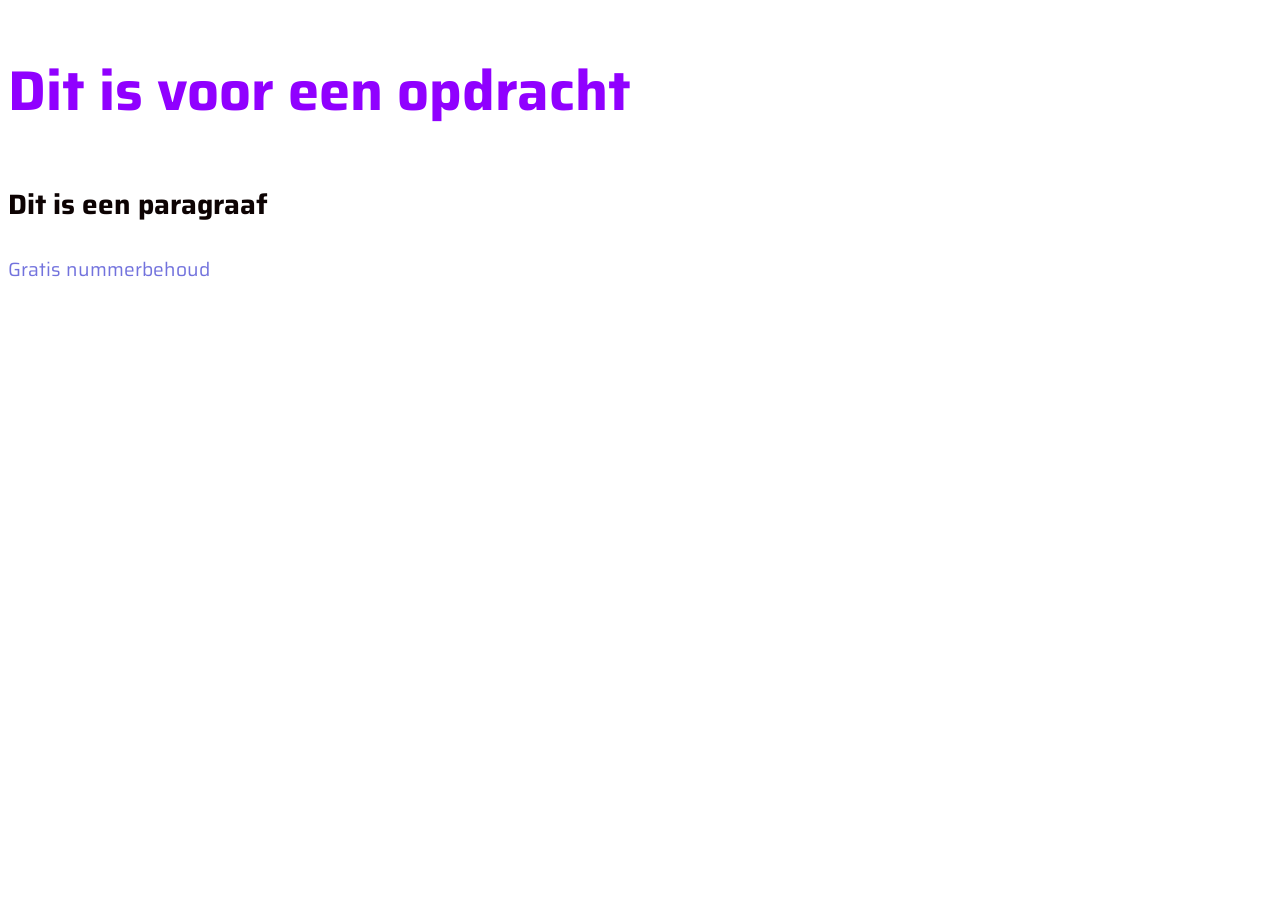
<file: p1-html-css/index.html>
<!DOCTYPE html>
<html lang="en">
<head>
    <meta charset="UTF-8">
    <meta name="viewport" content="width=device-width, initial-scale=1.0">
    <title>Document</title>
    <link rel="stylesheet" href="style.css">
    <link rel="preconnect" href="https://fonts.googleapis.com">
    <link rel="preconnect" href="https://fonts.gstatic.com" crossorigin>
    <link href="https://fonts.googleapis.com/css2?family=Saira:ital,wght@0,100..900;1,100..900&display=swap" rel="stylesheet">
</head>
<body>
   
    <h2>
        Dit is voor een opdracht
        
    </h2>
    <p>Dit is een paragraaf</p>
    <a href="http://">Gratis nummerbehoud</a>
    

    
    
</body>
</html>
</file>
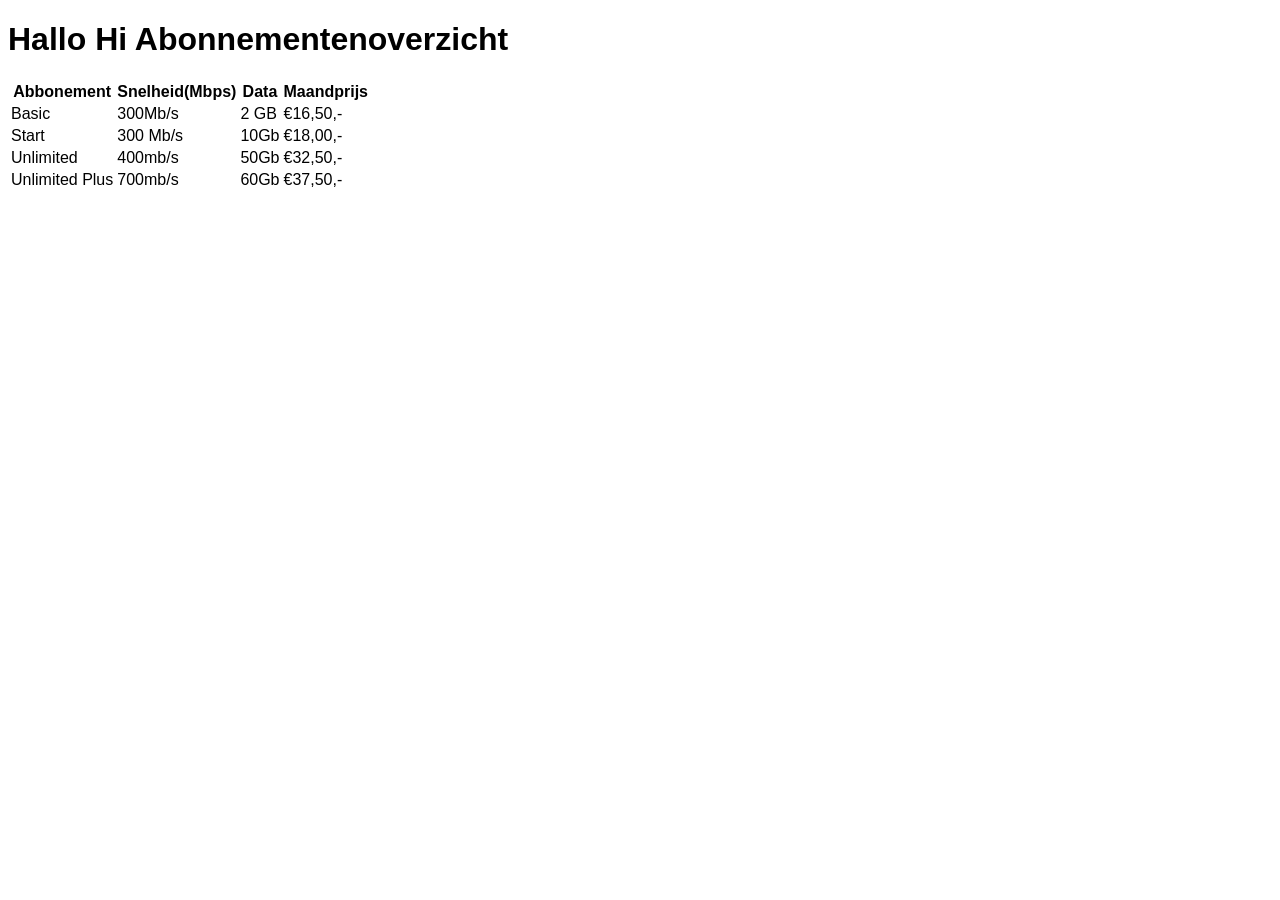
<file: p1-html-css/w3_3-hellohi-abbonementoverzich.html>
<!DOCTYPE html>
<html lang="en">
<head>
    <meta charset="UTF-8">
    <meta name="viewport" content="width=device-width, initial-scale=1.0">
    <title>Document</title>
    <link rel="stylesheet" href="style.css">
</head>
<body>
    <h1>Hallo Hi Abonnementenoverzicht</h1>

    <table>
        <thead>
            <tr>
        <th>Abbonement</th>
        <th>Snelheid(Mbps)</th>
        <th>Data</th>
        <th>Maandprijs</th>

            </tr>
        </thead>
        <tbody>
        <tr>
        <td>Basic</td>
        <td>300Mb/s</td>
        <s></s></td>
        <td>2 GB</td>
        <td>€16,50,-</td>
        </tr>
        <tr>
        <td>Start</td>
        <td>300 Mb/s</td>
        <td>10Gb</td>
        <td>€18,00,-</td>
        </tr>
        <td>Unlimited</td>
        <td>400mb/s</td>
        <td>50Gb</td>
        <td>€32,50,-</td>
        </tr>
        <tr>
        <td>Unlimited Plus</td>
        <td>700mb/s</td>
        <td>60Gb</td>
        <td>€37,50,-</td>
        </tr>


        </tbody>
    </table>
    
</body>
</html>
</file>
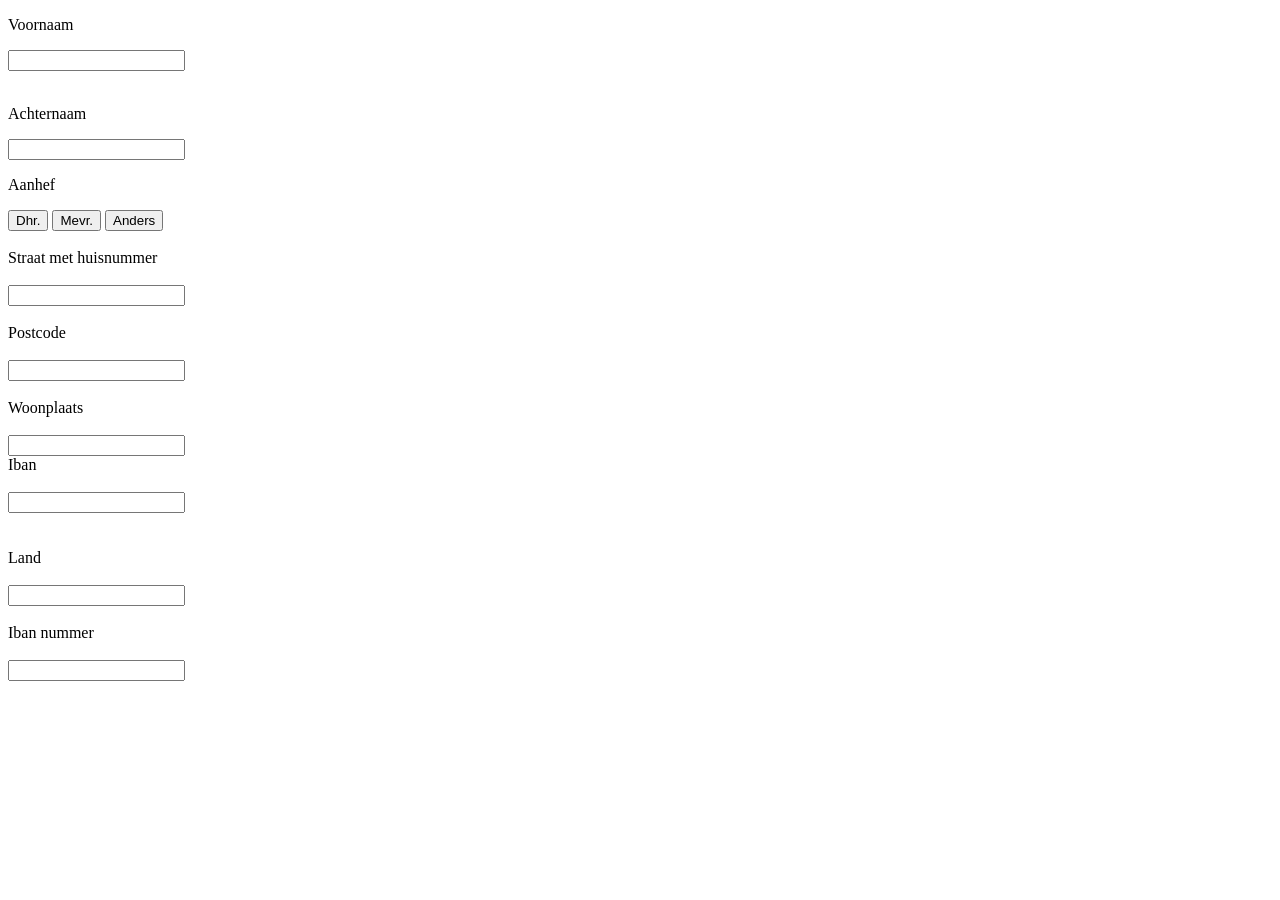
<file: p1-html-css/opdracht 2.2/3.2 opdracht.html>
<!DOCTYPE html>
<html lang="en">
<head>
    <meta charset="UTF-8">
    <meta name="viewport" content="width=, initial-scale=1.0">
    <title>Document</title>
</head>
<body>
    
    <main>
        <p>Voornaam</p>
        <input type="text">
        <br>
        <br>
        <p>Achternaam</p>
        <input type="text">
        <br>
        <p>Aanhef</p>
        <button>Dhr.</button>
        <button>Mevr.</button>
        <button>Anders</button>
        <br>
        <br>Straat met huisnummer
       <br>
       <br>
       <input type="text">
       <br>
       <br>Postcode
       <br>
       <br><input type="text">
       <br>
       <br>Woonplaats
       <br>
       <br><input type="text">
       <br> Iban
       <br>
       <br>
       <input type="text">

       
       
        
        



        
        

        
        
    </main>
</body>
</html>
<br> 
<br>Land 
<br>
<br><input type="text">
<br>
<br>   Iban nummer
<br>
<br><input type="text">
</file>
<file: p1-html-css/style.css>
body{
    font-family: 'saira', sans-serif;
}
h2{
    font-size: 56px;
    font: weight 500px;
    color:#9000ff
    

}
p{
    font-size: 28px;
    font-weight: bolder;
    color: #0d0303

}
a{
    font-size: larger;
    color: #7272dd;
    text-decoration: none;
}
</file>
